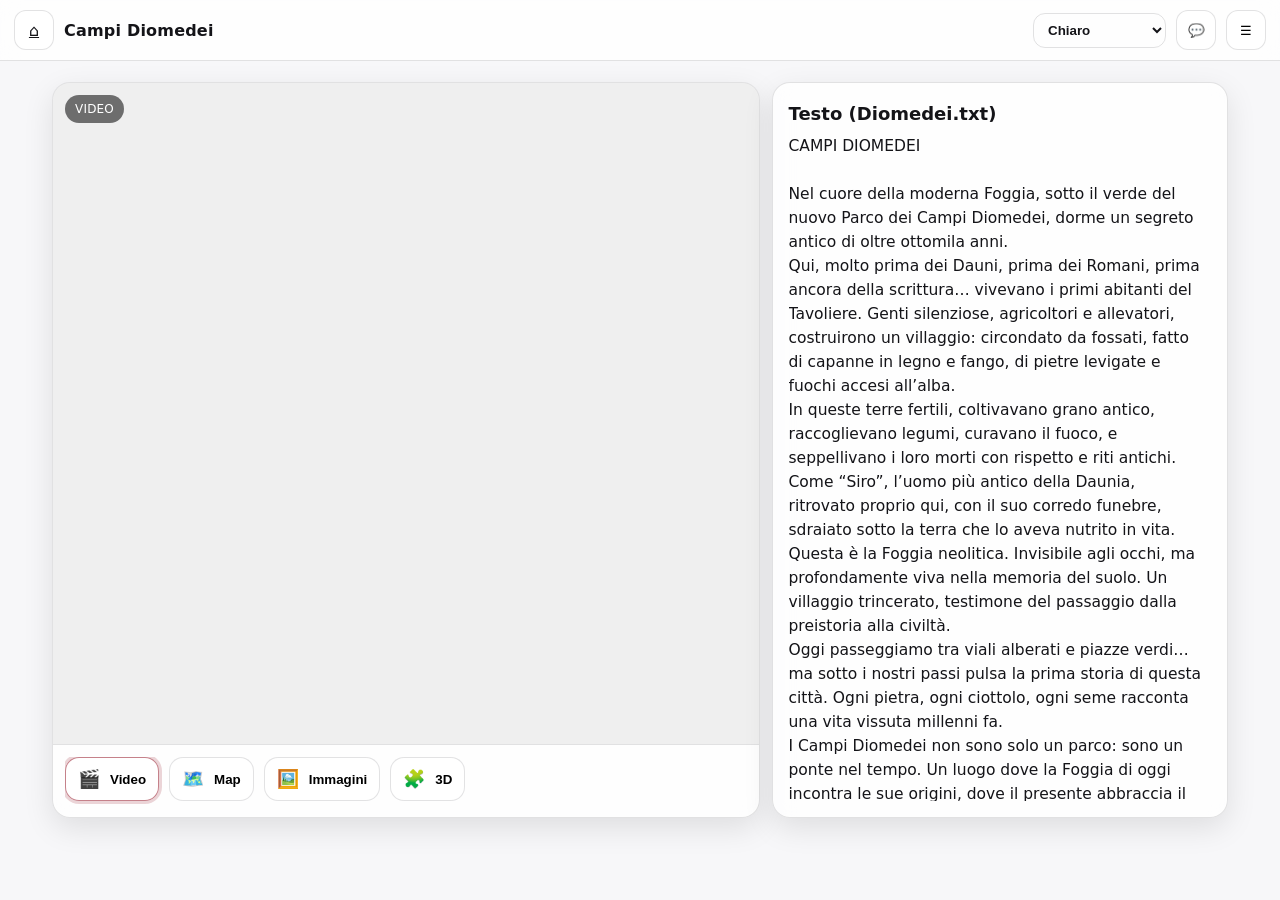
<file: campi.html>
<!doctype html>
<html lang="it">
<head>
  <meta charset="utf-8"/>
  <meta name="viewport" content="width=device-width,initial-scale=1,viewport-fit=cover"/>
  <title>Campi Diomedei • Foggia Tour</title>
  <link rel="manifest" href="./app.webmanifest">
  <meta name="theme-color" content="#961B2B">
  <link rel="icon" href="./icons/icon-192.png">
  <link rel="stylesheet" href="./css/app.css">
</head>
<body data-theme="light">
  <header class="appHeader">
    <div class="left">
      <a class="iconBtn" href="index.html" aria-label="Home">⌂</a>
      <div class="title">Campi Diomedei</div>
    </div>

    <div class="right">
      <a class="iconBtn" id="openExternal" href="#" target="_blank" style="display:none" aria-label="Apri esterno">↗</a>
      <select class="themeSelect" id="themeSelect" aria-label="Tema">
        <option value="light">Chiaro</option>
        <option value="dark">Scuro</option>
        <option value="sepia">Seppia</option>
        <option value="contrast">Alto contrasto</option>
      </select>
      <button class="iconBtn" id="btnChat" aria-label="Chatbot">💬</button>
      <button class="iconBtn" id="btnMenu" aria-label="Indice">☰</button>
    </div>
  </header>

  <!-- Drawer -->
  <div class="drawerBackdrop" id="drawerBackdrop"></div>
  <aside class="drawer" id="drawer" aria-label="Indice tappe">
    <div class="closeRow">
      <h2>Indice tappe</h2>
      <button class="iconBtn" id="btnCloseDrawer" aria-label="Chiudi">✕</button>
    </div>
    <div id="drawerList"></div>
  </aside>

  <main>
    <div class="pageWrap">
      <div class="grid">
        <!-- LEFT: media + tool icons -->
        <section class="card mediaCard">
          <div class="mediaStage" id="mediaStage">
            <div class="overlayTag" id="stageTag">VIDEO</div>
          </div>

          <div class="toolRow">
            <div class="tools">
              <button class="toolChip active" data-tool="video"><span class="emoji">🎬</span>Video</button>
              <button class="toolChip" data-tool="map"><span class="emoji">🗺️</span>Map</button>
              <button class="toolChip" data-tool="immagini"><span class="emoji">🖼️</span>Immagini</button>
              <button class="toolChip" data-tool="3d"><span class="emoji">🧩</span>3D</button>
            </div>
          </div>

          <div id="galleryWrap" style="display:none; border-top:1px solid var(--border);">
            <div class="gallery" id="gallery"></div>
          </div>
        </section>

        <!-- RIGHT: text -->
        <aside class="card textCard">
          <h3>Testo (Diomedei.txt)</h3>
          <div class="textContent" id="textContent"><span class="muted">Caricamento…</span></div>
        </aside>
      </div>
    </div>
  </main>

  <!-- Image modal -->
  <div class="modalBackdrop" id="imgModal">
    <div class="modalBox">
      <button class="modalClose" id="modalClose" aria-label="Chiudi">✕</button>
      <img id="modalImg" alt="Immagine">
    </div>
  </div>

  <script src="./js/app.js"></script>
  <script src="./js/campi.js"></script>

  <script>
    // UI boot
    renderDrawer();
    initTheme(document.querySelector("#themeSelect"));
    document.querySelector("#btnMenu")?.addEventListener("click", openDrawer);
    document.querySelector("#drawerBackdrop")?.addEventListener("click", closeDrawer);
    document.querySelector("#btnCloseDrawer")?.addEventListener("click", closeDrawer);
  </script>

</body>
</html>
</file>
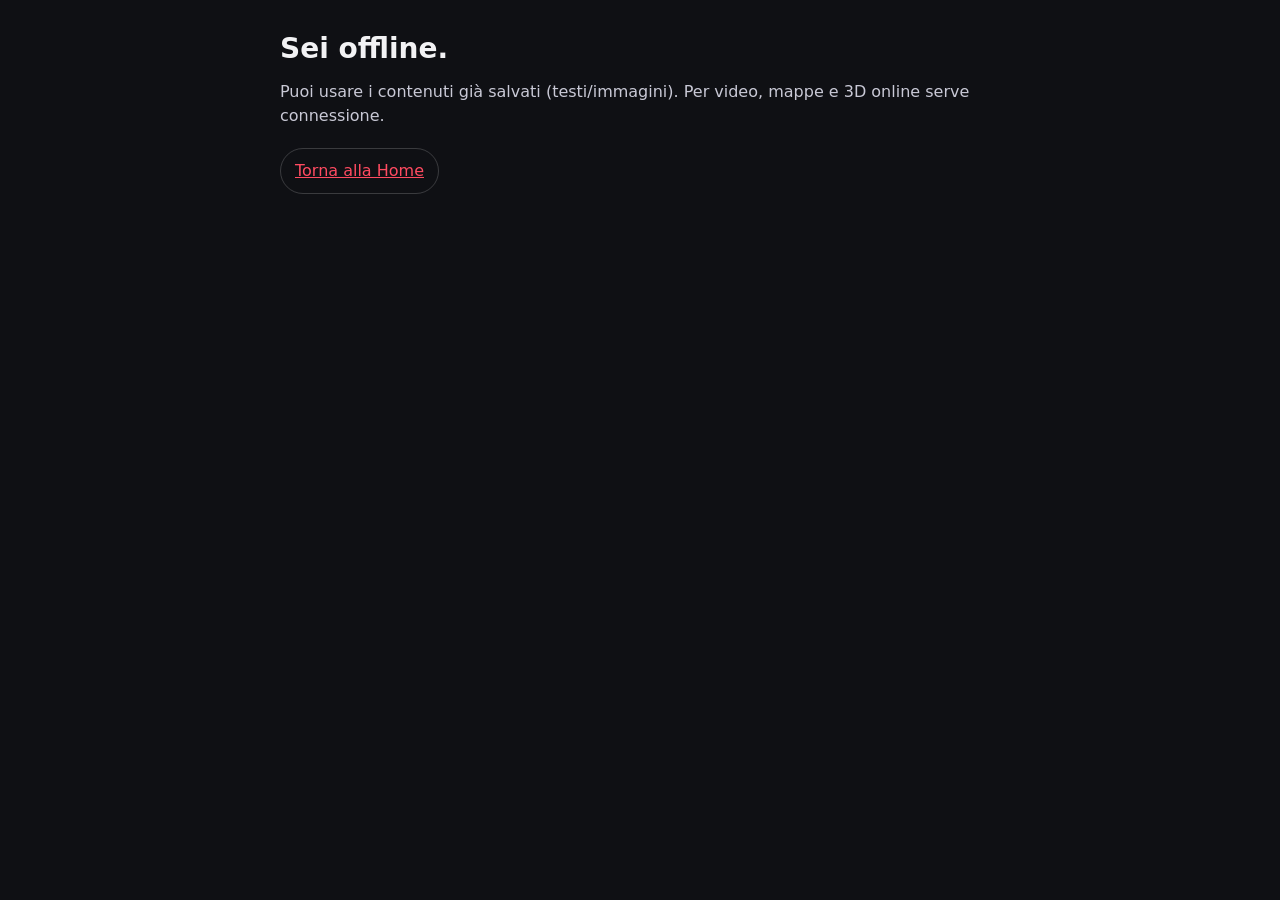
<file: offline.html>
<!doctype html>
<html lang="it">
<head>
  <meta charset="utf-8"/>
  <meta name="viewport" content="width=device-width,initial-scale=1,viewport-fit=cover"/>
  <title>Offline</title>
  <style>
    body{margin:0;font-family:system-ui;background:#0f1014;color:#f2f2f4;padding:28px;line-height:1.5}
    .box{max-width:720px;margin:0 auto}
    h1{margin:0 0 10px;font-size:28px}
    p{margin:0 0 10px;color:#c9c9d6}
    a{color:#ff4b61}
    .pill{display:inline-block;margin-top:10px;padding:10px 14px;border-radius:999px;border:1px solid rgba(255,255,255,.18)}
  </style>
</head>
<body>
  <div class="box">
    <h1>Sei offline.</h1>
    <p>Puoi usare i contenuti già salvati (testi/immagini). Per video, mappe e 3D online serve connessione.</p>
    <a class="pill" href="./index.html">Torna alla Home</a>
  </div>
</body>
</html>
</file>
<file: css/app.css>
/* Premium-ish but lightweight */
:root{
  --header-h: 70px;
  --bg: #f7f7f9;
  --card: rgba(255,255,255,0.80);
  --cardSolid: #ffffff;
  --text: #141418;
  --muted: #5a5a66;
  --accent: #961B2B;
  --accent2:#7a1522;
  --border: rgba(20,20,24,0.12);
  --shadow: 0 10px 30px rgba(0,0,0,0.10);
  --radius: 18px;
  --radius2: 14px;
  --glass: blur(10px);
}

body[data-theme="dark"]{
  --bg:#0f1014;
  --card: rgba(22,24,32,0.72);
  --cardSolid:#151722;
  --text:#f2f2f4;
  --muted:#b8b8c2;
  --border: rgba(255,255,255,0.14);
  --shadow: 0 10px 30px rgba(0,0,0,0.45);
  --accent:#ff4b61;
  --accent2:#d63c4f;
}

body[data-theme="sepia"]{
  --bg:#f3efe6;
  --card: rgba(255,248,235,0.82);
  --cardSolid:#fff4df;
  --text:#201a12;
  --muted:#6b5a4a;
  --border: rgba(32,26,18,0.14);
  --accent:#8b2a1f;
  --accent2:#6f2018;
}

body[data-theme="contrast"]{
  --bg:#000;
  --card: rgba(0,0,0,0.92);
  --cardSolid:#000;
  --text:#fff;
  --muted:#e6e6e6;
  --border: rgba(255,255,255,0.60);
  --accent:#00e5ff;
  --accent2:#00bcd4;
}

*{ box-sizing:border-box; }
html,html,body{height:100%;  overflow: hidden;
}

body{ height:100%; }
body{
  margin:0;
  font-family: system-ui, -apple-system, Segoe UI, Roboto, Helvetica, Arial, "Apple Color Emoji","Segoe UI Emoji";
  background: var(--bg);
  color: var(--text);
}

/* Utilities */
a{ color:inherit; }
.btn{
  border:1px solid var(--border);
  background: var(--card);
  backdrop-filter: var(--glass);
  -webkit-backdrop-filter: var(--glass);
  padding:10px 14px;
  border-radius: 999px;
  cursor:pointer;
  display:inline-flex;
  align-items:center;
  gap:10px;
  box-shadow: var(--shadow);
  transition: transform .15s ease, background .15s ease, border-color .15s ease;
  user-select:none;
}
.btn:hover{ transform: translateY(-1px); border-color: rgba(150,27,43,0.35); }
.btn:active{ transform: translateY(0); }
.pill{
  padding:8px 12px;
  border-radius:999px;
  border:1px solid var(--border);
  background: var(--card);
  backdrop-filter: var(--glass);
  -webkit-backdrop-filter: var(--glass);
}

.iconBtn{
  width:40px; height:40px;
  border-radius: 12px;
  border:1px solid var(--border);
  background: var(--card);
  backdrop-filter: var(--glass);
  -webkit-backdrop-filter: var(--glass);
  display:grid;
  place-items:center;
  cursor:pointer;
  transition: transform .15s ease, border-color .15s ease;
}
.iconBtn:hover{ transform: translateY(-1px); border-color: rgba(150,27,43,0.35); }
.iconBtn:active{ transform: translateY(0); }

header.appHeader{
  position:fixed;
  top:0; left:0; right:0;
  z-index:50;
  display:flex;
  align-items:center;
  justify-content:space-between;
  padding:10px 14px;
  gap:10px;
  background: var(--card);
  border-bottom:1px solid var(--border);
  backdrop-filter: var(--glass);
  -webkit-backdrop-filter: var(--glass);
}
header .left, header .right{
  display:flex; align-items:center; gap:10px;
}
header .title{
  font-weight:800;
  letter-spacing: .2px;
  white-space:nowrap;
  overflow:hidden;
  text-overflow:ellipsis;
  max-width: 44vw;
}
select.themeSelect{
  border:1px solid var(--border);
  background: transparent;
  color: var(--text);
  padding:8px 10px;
  border-radius: 12px;
  font-weight:600;
}
select.themeSelect option{ color:#111; }

main{
  padding-top: var(--header-h);
  height: calc(100vh - var(--header-h));
}

/* HOME */
.home{
  min-height: calc(100vh - 70px);
  background: #000;
  position: relative;
  overflow:hidden;
}
.home .bg{
  position:absolute; inset:0;
  background-size:cover;
  background-position:center;
  filter: saturate(1.05) contrast(1.02);
  transform: scale(1.03);
}
.home .scrim{
  position:absolute; inset:0;
  background: linear-gradient(135deg, rgba(0,0,0,0.72), rgba(0,0,0,0.20));
}
.home .content{
  position:relative;
  padding: 28px 18px;
  max-width: 1100px;
  margin: 0 auto;
  color:#fff;
}
.home h1{
  margin: 40px 0 12px;
  font-size: clamp(30px, 5vw, 54px);
  letter-spacing: .3px;
}
.home p{
  margin:0 0 18px;
  max-width: 60ch;
  color: rgba(255,255,255,0.85);
  font-size: 16px;
  line-height: 1.5;
}
.home .ctaRow{
  display:flex;
  gap:12px;
  flex-wrap:wrap;
  margin-top: 18px;
}

/* Drawer / Index */
.drawerBackdrop{
  position:fixed; inset:0;
  background: rgba(0,0,0,0.55);
  z-index:80;
  display:none;
}
.drawer{
  position:fixed;
  top:0; bottom:0; left:0;
  width:min(360px, 92vw);
  background: rgba(20,20,24,0.85);
  color:#fff;
  backdrop-filter: blur(14px);
  -webkit-backdrop-filter: blur(14px);
  border-right:1px solid rgba(255,255,255,0.14);
  z-index:90;
  transform: translateX(-105%);
  transition: transform .2s ease;
  padding: 16px;
  overflow:auto;
}
.drawer h2{ margin: 6px 0 10px; font-size:20px;}
.drawer .closeRow{ display:flex; justify-content:space-between; align-items:center; gap:10px;}
.drawer a.item{
  display:flex;
  align-items:center;
  justify-content:space-between;
  padding: 12px 12px;
  border-radius: 14px;
  border:1px solid rgba(255,255,255,0.14);
  text-decoration:none;
  margin: 10px 0;
  background: rgba(255,255,255,0.06);
}
.drawer a.item:hover{ background: rgba(255,255,255,0.10); }
.drawer small{ color: rgba(255,255,255,0.75); }

.drawerBackdrop.open{ display:block; }
.drawer.open{ transform: translateX(0); }

/* CAMPI PAGE LAYOUT */
.pageWrap{
  max-width: 1200px;
  margin: 0 auto;
  padding: 12px;
  height: 100%;
}
.grid{
  display:grid;
  grid-template-columns: 1.55fr 1fr;
  gap: 12px;
  height: 100%;
  min-height: 0;
}
@media (max-width: 980px){
  .grid{ grid-template-columns: 1fr; }
}

.card{
  border:1px solid var(--border);
  background: var(--card);
  backdrop-filter: var(--glass);
  -webkit-backdrop-filter: var(--glass);
  border-radius: var(--radius);
  box-shadow: var(--shadow);
  overflow:hidden;
}

.mediaCard{
  display:grid;
  grid-template-rows: 1fr auto auto;
  min-height: 0;
}
@media (max-width: 980px){
  .mediaCard{ min-height: 520px; }
}
.mediaStage{
  background: rgba(0,0,0,0.06);
  position:relative;
  min-height: 0;
}
.mediaStage iframe, .mediaStage video{
  width:100%; height:100%;
  border:0;
}
.mediaStage .imgStage{
  width:100%; height:100%;
  background-size:cover;
  background-position:center;
}
.mediaStage .overlayTag{
  position:absolute;
  left:12px; top:12px;
  padding:7px 10px;
  border-radius:999px;
  background: rgba(0,0,0,0.55);
  color:#fff;
  font-size:12px;
  letter-spacing:.2px;
}

.toolRow{
  display:flex;
  gap:10px;
  padding: 12px;
  align-items:center;
  justify-content:space-between;
  border-top:1px solid var(--border);
}
.toolRow .tools{
  display:flex;
  gap:10px;
  flex-wrap:nowrap;
  overflow-x:auto;
  overflow-y:hidden;
  -webkit-overflow-scrolling: touch;
  padding-bottom: 4px;
}
.toolChip{
  display:flex; align-items:center; gap:10px;
  padding: 10px 12px;
  border-radius: 14px;
  border:1px solid var(--border);
  background: var(--card);
  cursor:pointer;
  font-weight:700;
}
.toolChip.active{
  border-color: rgba(150,27,43,0.55);
  box-shadow: 0 0 0 3px rgba(150,27,43,0.18);
}
.toolChip span.emoji{ font-size:18px; }

.textCard{
  padding: 14px 16px 16px;
  display:flex;
  flex-direction:column;
  height: 100%;
  min-height: 0;
}
.textCard h3{
  margin: 6px 0 10px;
  font-size: 18px;
}
.textContent{
  line-height: 1.55;
  color: var(--text);
  font-size: 15.5px;
  white-space: pre-wrap;
  overflow: auto;
  padding-right: 6px;
  flex: 1;
  min-height: 0;
}
.textContent .muted{ color: var(--muted); }

.gallery{
  display:flex;
  gap:10px;
  overflow-x:auto;
  overflow-y:hidden;
  padding: 10px 12px 12px;
  -webkit-overflow-scrolling: touch;
}
.gallery img{
  height: 240px;
  border-radius: 16px;
  border:1px solid var(--border);
  scroll-snap-align: start;
}
@media (max-width: 980px){
  .gallery img{ height: 200px; }
}

/* modal full image */
.modalBackdrop{
  position:fixed; inset:0;
  background: rgba(0,0,0,0.78);
  z-index:200;
  display:none;
  align-items:center;
  justify-content:center;
  padding: 18px;
}
.modalBackdrop.open{ display:flex; }
.modalBox{
  width:min(1200px, 98vw);
  height:min(820px, 90vh);
  background: #000;
  border-radius: 18px;
  overflow:hidden;
  position:relative;
}
.modalBox img{
  width:100%; height:100%;
  object-fit: contain;
  background:#000;
}
.modalClose{
  position:absolute;
  top:10px; right:10px;
  width:44px; height:44px;
  border-radius: 14px;
  border:1px solid rgba(255,255,255,0.22);
  background: rgba(0,0,0,0.55);
  color:#fff;
  font-size:18px;
  cursor:pointer;
}


/* Image picker */
.gallery img{cursor:pointer; border:2px solid transparent; border-radius:12px;}
.gallery img.selected{border-color: var(--accent);}

.stageImgWrap{height:100%; display:flex; align-items:center; justify-content:center; padding:10px;}
.stageImg{max-width:100%; max-height:100%; object-fit:contain; border-radius:14px; box-shadow: var(--shadow);}
/* Image viewer (inside the same media box) */
.imgViewer{
  position:relative;
  width:100%;
  height:100%;
  overflow:hidden;
  background: rgba(0,0,0,0.06);
}
.viewerMain{
  width:100%;
  height:100%;
  object-fit:contain;
  display:block;
}
.viewerNav{
  position:absolute;
  top:50%;
  transform: translateY(-50%);
  width:44px;
  height:44px;
  border-radius:999px;
  border:1px solid rgba(255,255,255,0.35);
  background: rgba(0,0,0,0.55);
  color:#fff;
  font-size:28px;
  line-height: 40px;
  cursor:pointer;
  display:flex;
  align-items:center;
  justify-content:center;
  user-select:none;
}
.viewerNav.prev{ left:12px; }
.viewerNav.next{ right:12px; }

.thumbStrip{
  position:absolute;
  left:0; right:0; bottom:0;
  padding:10px 10px 12px;
  display:flex;
  gap:10px;
  overflow-x:auto;
  overflow-y:hidden;
  -webkit-overflow-scrolling: touch;
  background: linear-gradient(to top, rgba(0,0,0,0.62), rgba(0,0,0,0.00));
}
.thumbBtn{
  border:2px solid rgba(255,255,255,0.0);
  background: rgba(255,255,255,0.10);
  padding:0;
  border-radius: 12px;
  width: 92px;
  height: 62px;
  flex: 0 0 auto;
  cursor:pointer;
  overflow:hidden;
}
.thumbBtn img{
  width:100%;
  height:100%;
  object-fit:cover;
  display:block;
}
.thumbBtn.selected{
  border-color: rgba(255,255,255,0.85);
}

/* No page scroll: only the text area scrolls */
html, body { height:100%; overflow:hidden; }

/* Responsive: still no page scroll, split vertically with internal scrolls */
@media (max-width: 920px){
  .grid{
    grid-template-columns: 1fr;
    grid-template-rows: 52vh 1fr;
    gap: 12px;
    height: 100%;
  }
  .mediaCard{ height: 100%; }
  .textCard{ height: 100%; }
}
</file>
